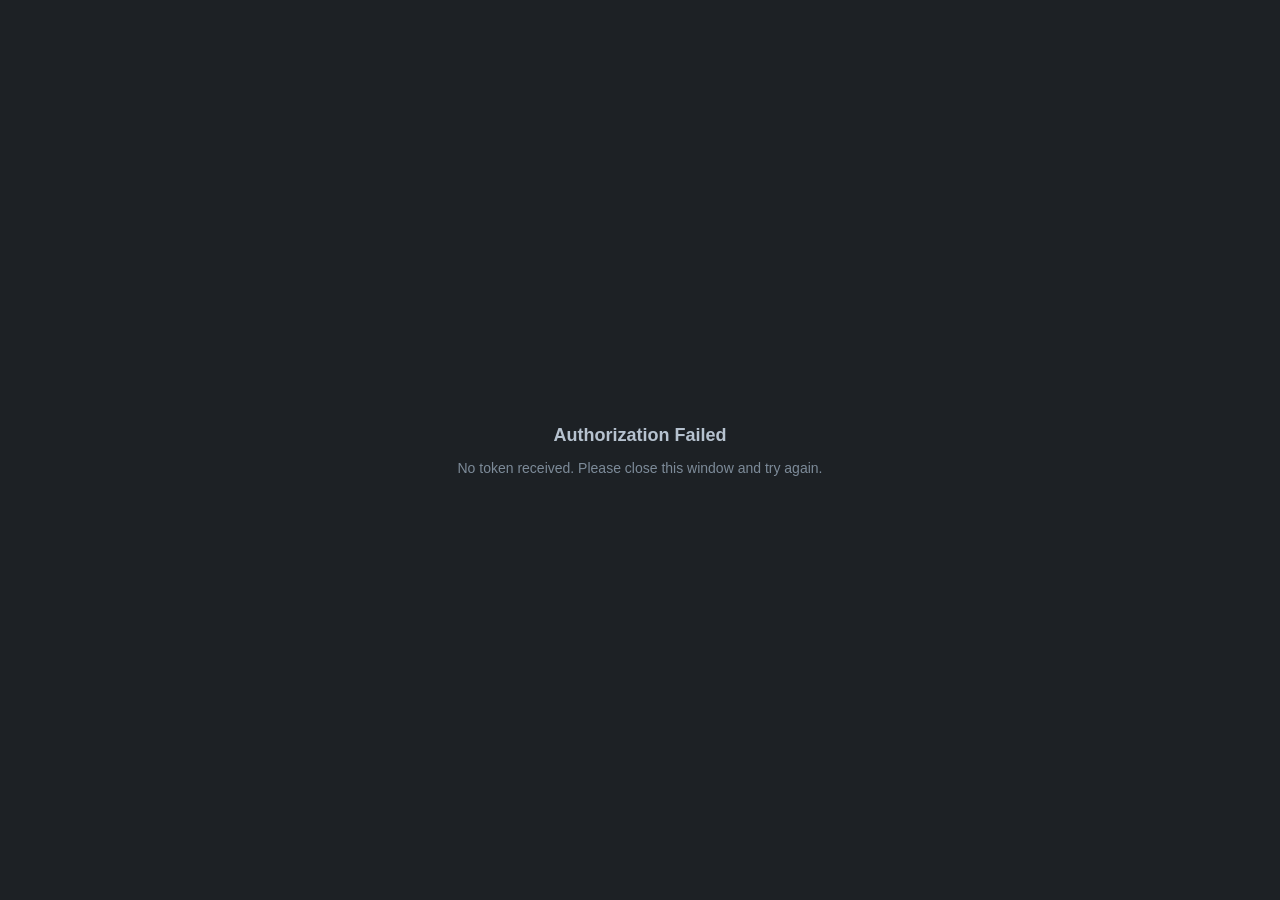
<file: auth-callback.html>
<!DOCTYPE html>
<html lang="en">
<head>
  <meta charset="utf-8">
  <title>Authorizing GTD Table View...</title>
  <style>
    body {
      font-family: -apple-system, BlinkMacSystemFont, 'Segoe UI', Roboto, sans-serif;
      background: #1d2125;
      color: #b6c2cf;
      display: flex;
      align-items: center;
      justify-content: center;
      height: 100vh;
      margin: 0;
    }
    .box {
      text-align: center;
    }
    h2 { font-size: 18px; margin-bottom: 8px; }
    p  { font-size: 14px; color: #7d8b99; }
  </style>
</head>
<body>
  <div class="box">
    <h2 id="heading">Authorizing...</h2>
    <p id="msg">Please wait.</p>
  </div>
  <script>
    var hash = window.location.hash || window.location.search;
    var match = hash.match(/[#?&]token=([^&]+)/);

    if (match) {
      var token = match[1];
      // Store token so the table-view iframe can pick it up
      try { localStorage.setItem('gtd_trello_token_pending', token); } catch(e) {}
      // Also try postMessage to opener
      try { if (window.opener) window.opener.postMessage({ gtdToken: token }, '*'); } catch(e) {}
      document.getElementById('heading').textContent = 'Authorized!';
      document.getElementById('msg').textContent = 'You can close this window.';
      setTimeout(function() { window.close(); }, 1500);
    } else {
      document.getElementById('heading').textContent = 'Authorization Failed';
      document.getElementById('msg').textContent = 'No token received. Please close this window and try again.';
    }
  </script>
</body>
</html>
</file>
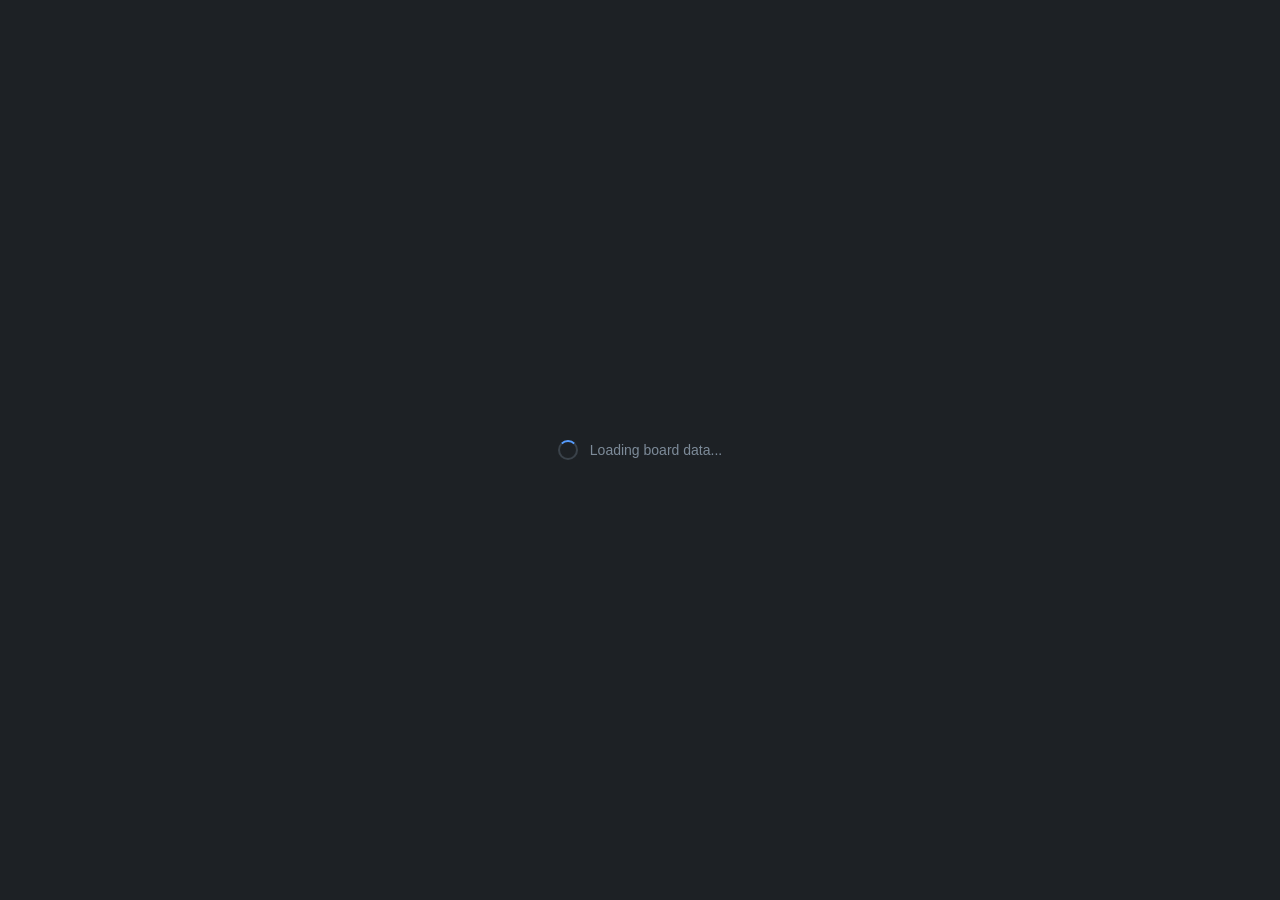
<file: table-view.html>
<!DOCTYPE html>
<html lang="en">
<head>
  <meta charset="utf-8">
  <title>GTD Table View</title>
  <link rel="stylesheet" href="css/table.css?v=19">
  <script src="https://p.trellocdn.com/power-up.min.js"></script>
</head>
<body>
  <div id="app">

    <div id="toolbar">
      <div id="filter-section">
        <input type="text" id="search-input" placeholder="Search cards..." autocomplete="off">

        <div id="list-filter-wrap" style="position:relative;">
          <button id="list-filter-btn" class="toolbar-btn">All Lists ▾</button>
          <div id="list-filter-dropdown" class="hidden">
            <!-- Populated dynamically after data loads -->
          </div>
        </div>

        <div id="labels-filter-wrap" style="position:relative;">
          <button id="labels-filter-btn" class="toolbar-btn">All Labels ▾</button>
          <div id="labels-filter-dropdown" class="hidden">
            <!-- Populated dynamically after data loads -->
          </div>
        </div>

        <div id="members-filter-wrap" style="position:relative;">
          <button id="members-filter-btn" class="toolbar-btn">All Members ▾</button>
          <div id="members-filter-dropdown" class="hidden">
            <!-- Populated dynamically after data loads -->
          </div>
        </div>

        <button id="clear-filters-btn" class="toolbar-btn secondary">Clear Filters</button>
      </div>

      <div id="toolbar-right">
        <button id="refresh-btn" class="toolbar-btn secondary" title="Reload board data">&#8635; Refresh</button>
        <div id="column-toggle">
          <button id="columns-btn" class="toolbar-btn">Columns</button>
          <div id="columns-dropdown" class="hidden">
            <!-- Populated dynamically -->
          </div>
        </div>
      </div>
    </div>

    <div id="auth-overlay" class="hidden">
      <div class="auth-box">
        <h2>Authorization Required</h2>
        <p>This Power-Up needs permission to read and write your Trello card data, including Custom Fields.</p>
        <button id="auth-btn" class="toolbar-btn">Authorize with Trello</button>
        <p class="auth-note">You only need to do this once.</p>
      </div>
    </div>

    <div id="loading-overlay">
      <div class="spinner"></div>
      <span>Loading board data...</span>
    </div>

    <div id="table-container">
      <table id="main-table">
        <thead>
          <tr id="header-row"></tr>
        </thead>
        <tbody id="table-body"></tbody>
      </table>
    </div>

    <div id="cell-popover" class="hidden"></div>
  </div>
  <script src="js/config.js?v=19"></script>
  <script src="js/table.js?v=19"></script>
</body>
</html>
</file>
<file: css/table.css>
/* ── Reset & Base ───────────────────────────────────────────────────────── */
*, *::before, *::after { box-sizing: border-box; margin: 0; padding: 0; }

:root {
  --bg:          #1d2125;
  --bg-raised:   #22272b;
  --bg-hover:    #282e33;
  --bg-input:    #161b22;
  --bg-card:     #2c333a;
  --border:      #3a424a;
  --text:        #b6c2cf;
  --text-muted:  #7d8b99;
  --accent:      #579dff;
  --radius:      4px;
  --font:        -apple-system, BlinkMacSystemFont, 'Segoe UI', Roboto, sans-serif;
}

html, body {
  height: 100%;
  background: var(--bg);
  color: var(--text);
  font-family: var(--font);
  font-size: 13px;
  line-height: 1.5;
  overflow: hidden;
}

/* ── App Shell ──────────────────────────────────────────────────────────── */
#app {
  display: flex;
  flex-direction: column;
  height: 100vh;
}

/* ── Toolbar ────────────────────────────────────────────────────────────── */
#toolbar {
  display: flex;
  align-items: center;
  gap: 10px;
  padding: 10px 14px;
  background: var(--bg-raised);
  border-bottom: 1px solid var(--border);
  flex-shrink: 0;
  flex-wrap: wrap;
  z-index: 20;
}

#filter-section {
  display: flex;
  align-items: center;
  gap: 8px;
  flex: 1;
  flex-wrap: wrap;
}

#toolbar-right {
  display: flex;
  align-items: center;
  gap: 8px;
}

/* ── Toolbar Controls ───────────────────────────────────────────────────── */
#search-input,
#filter-section select {
  height: 32px;
  padding: 0 10px;
  background: var(--bg-input);
  border: 1px solid var(--border);
  border-radius: var(--radius);
  color: var(--text);
  font-size: 13px;
  font-family: var(--font);
  outline: none;
  transition: border-color 0.15s;
}

#search-input { width: clamp(140px, 15%, 260px); }

#search-input:focus,
#filter-section select:focus {
  border-color: var(--accent);
}

#filter-section select option {
  background: var(--bg-card);
}

/* ── Toolbar Buttons ────────────────────────────────────────────────────── */
.toolbar-btn {
  height: 32px;
  padding: 0 12px;
  background: var(--bg-card);
  border: 1px solid var(--border);
  border-radius: var(--radius);
  color: var(--text);
  font-size: 13px;
  font-family: var(--font);
  cursor: pointer;
  white-space: nowrap;
  transition: background 0.12s, border-color 0.12s;
}

.toolbar-btn:hover {
  background: var(--bg-hover);
  border-color: var(--text-muted);
}

.toolbar-btn.secondary {
  background: transparent;
  border-color: transparent;
  color: var(--text-muted);
}

.toolbar-btn.secondary:hover {
  background: var(--bg-hover);
  border-color: var(--border);
  color: var(--text);
}

/* ── Column Toggle Dropdown ─────────────────────────────────────────────── */
#column-toggle {
  position: relative;
}

#columns-dropdown {
  position: absolute;
  top: calc(100% + 6px);
  right: 0;
  min-width: 160px;
  background: var(--bg-card);
  border: 1px solid var(--border);
  border-radius: 6px;
  box-shadow: 0 6px 20px rgba(0, 0, 0, 0.5);
  z-index: 100;
  padding: 6px 0;
}

#columns-dropdown.hidden { display: none; }

/* List / Labels / Members filter multi-select dropdowns share the same styles */
#list-filter-dropdown,
#labels-filter-dropdown,
#members-filter-dropdown {
  position: absolute;
  top: calc(100% + 6px);
  left: 0;
  min-width: 200px;
  max-height: 300px;
  overflow-y: auto;
  background: var(--bg-card);
  border: 1px solid var(--border);
  border-radius: 6px;
  box-shadow: 0 6px 20px rgba(0, 0, 0, 0.5);
  z-index: 100;
  padding: 6px 0;
}
#list-filter-dropdown.hidden,
#labels-filter-dropdown.hidden,
#members-filter-dropdown.hidden { display: none; }

/* Label chip inside filter dropdown row */
#labels-filter-dropdown .label-chip { pointer-events: none; }

.col-toggle-item {
  display: flex;
  align-items: center;
  gap: 8px;
  padding: 6px 14px;
  cursor: pointer;
  user-select: none;
  color: var(--text);
  transition: background 0.1s;
}

.col-toggle-item:hover { background: var(--bg-hover); }

.col-toggle-item input[type="checkbox"] {
  accent-color: var(--accent);
  cursor: pointer;
}

/* ── Loading Overlay ────────────────────────────────────────────────────── */
#loading-overlay {
  display: flex;
  align-items: center;
  justify-content: center;
  gap: 12px;
  position: absolute;
  inset: 0;
  background: var(--bg);
  z-index: 50;
  color: var(--text-muted);
  font-size: 14px;
}

.spinner {
  width: 20px;
  height: 20px;
  border: 2px solid var(--border);
  border-top-color: var(--accent);
  border-radius: 50%;
  animation: spin 0.7s linear infinite;
}

@keyframes spin { to { transform: rotate(360deg); } }

/* ── Table Container ────────────────────────────────────────────────────── */
#table-container {
  flex: 1;
  overflow: auto;
}

#main-table {
  width: 100%;
  border-collapse: collapse;
  table-layout: fixed;
}

/* ── Table Header ───────────────────────────────────────────────────────── */
thead {
  position: sticky;
  top: 0;
  z-index: 10;
  background: var(--bg-raised);
}

th {
  padding: 9px 12px;
  text-align: left;
  font-size: 11px;
  font-weight: 700;
  letter-spacing: 0.6px;
  text-transform: uppercase;
  color: var(--text-muted);
  border-bottom: 2px solid var(--border);
  white-space: nowrap;
  user-select: none;
}

.th-inner {
  display: flex;
  align-items: center;
  gap: 4px;
}

.sort-icon {
  font-size: 9px;
  opacity: 0.35;
  transition: opacity 0.1s;
}

th:hover .sort-icon,
.sort-icon.active {
  opacity: 1;
}

.sort-icon.active { color: var(--accent); }

/* ── Table Body ─────────────────────────────────────────────────────────── */
td {
  padding: 7px 12px;
  border-bottom: 1px solid var(--border);
  vertical-align: middle;
  overflow: hidden;
}

tr:last-child td { border-bottom: none; }

tr { height: 56px; }

tr:hover td { background: var(--bg-hover); }

/* ── Cell Types ─────────────────────────────────────────────────────────── */

/* Name (link) */
.cell-name {
  width: 100%;
  overflow: hidden;
  display: flex;
  align-items: center;
  gap: 8px;
}

/* Completion circle — hidden until row hover */
.completion-btn {
  flex-shrink: 0;
  width: 16px;
  height: 16px;
  border: 2px solid var(--text-muted);
  border-radius: 50%;
  cursor: pointer;
  opacity: 0;
  transition: opacity 0.15s, border-color 0.15s, background 0.15s;
}

tr:hover .completion-btn {
  opacity: 1;
}

.completion-btn:hover {
  border-color: #4bce97;
  background: rgba(75, 206, 151, 0.15);
}

.card-name-link {
  display: -webkit-box;
  -webkit-line-clamp: 2;
  -webkit-box-orient: vertical;
  color: var(--text);
  text-decoration: none;
  overflow: hidden;
  font-weight: 500;
  flex: 1;
  min-width: 0;
  line-height: 1.4;
}

.card-name-link:hover {
  color: var(--accent);
  text-decoration: underline;
}

/* Readonly text */
.cell-readonly {
  color: var(--text-muted);
  white-space: nowrap;
  overflow: hidden;
  text-overflow: ellipsis;
}

/* Labels */
.cell-labels {
  display: flex;
  flex-wrap: wrap;
  gap: 4px;
  align-items: center;
  align-content: center;
  overflow: hidden;
}

.label-chip {
  display: inline-block;
  padding: 2px 8px;
  border-radius: 3px;
  font-size: 11px;
  font-weight: 600;
  white-space: nowrap;
  min-width: 40px;
  max-width: 120px;
  overflow: hidden;
  text-overflow: ellipsis;
}

/* Editable cells — click hint */
.cell-editable {
  cursor: pointer;
  position: relative;
}

.cell-editable:hover::after {
  content: '';
  position: absolute;
  inset: 1px;
  border: 1px solid var(--border);
  border-radius: var(--radius);
  pointer-events: none;
}

/* Generic display span inside editable cells */
.cell-display {
  display: block;
  overflow: hidden;
  text-overflow: ellipsis;
  white-space: nowrap;
  min-height: 18px;
}

.cell-display.empty::before {
  content: '—';
  color: var(--text-muted);
}

/* Text / tags cell display */
.cell-text .cell-display,
.cell-tags .cell-display { font-size: 13px; }

/* Who chips */
.cell-tags {
  display: flex;
  flex-wrap: wrap;
  gap: 4px;
  align-items: center;
}

.who-chip {
  display: inline-block;
  padding: 2px 9px;
  border-radius: 3px;
  background: #2b3b5a;
  color: #9ecbf7;
  font-size: 11px;
  font-weight: 600;
  white-space: nowrap;
}

/* Inline input */
.cell-input {
  width: 100%;
  background: var(--bg-input);
  border: 2px solid var(--accent);
  border-radius: var(--radius);
  color: var(--text);
  padding: 3px 8px;
  font-size: 13px;
  font-family: var(--font);
  outline: none;
}

/* Inline select */
.cell-select {
  width: 100%;
  background: var(--bg-card);
  border: 2px solid var(--accent);
  border-radius: var(--radius);
  color: var(--text);
  padding: 3px 6px;
  font-size: 13px;
  font-family: var(--font);
  outline: none;
  cursor: pointer;
}

.cell-select option { background: var(--bg-card); }

/* Status / Priority badge */
.status-badge {
  display: inline-block;
  padding: 3px 10px;
  border-radius: 3px;
  font-size: 11px;
  font-weight: 700;
  white-space: nowrap;
  letter-spacing: 0.3px;
}

/* Due Date */
.cell-date {
  color: var(--text-muted);
  white-space: nowrap;
  font-size: 12px;
}

.cell-date.due-overdue { color: #f5a623; font-weight: 600; }
.cell-date.due-complete { color: #4bce97; }

/* Members */
.cell-members {
  display: flex;
  gap: 4px;
  flex-wrap: wrap;
  align-items: center;
  align-content: center;
  overflow: hidden;
}

.member-avatar {
  display: inline-flex;
  align-items: center;
  justify-content: center;
  width: 26px;
  height: 26px;
  border-radius: 50%;
  background: #344563;
  color: #9ecbf7;
  font-size: 10px;
  font-weight: 700;
  cursor: default;
}

/* Empty / Error states */
.empty-state {
  text-align: center;
  padding: 56px 24px;
  color: var(--text-muted);
  font-size: 14px;
}

.error-state {
  text-align: center;
  padding: 56px 24px;
  color: #f87168;
  font-size: 14px;
}

/* ── Auth Overlay ───────────────────────────────────────────────────────── */
#auth-overlay {
  position: absolute;
  inset: 0;
  background: var(--bg);
  display: flex;
  align-items: center;
  justify-content: center;
  z-index: 60;
}

#auth-overlay.hidden { display: none; }

.auth-box {
  background: var(--bg-card);
  border: 1px solid var(--border);
  border-radius: 8px;
  padding: 40px 48px;
  text-align: center;
  max-width: 420px;
}

.auth-box h2 {
  font-size: 18px;
  font-weight: 600;
  margin-bottom: 12px;
  color: var(--text);
}

.auth-box p {
  color: var(--text-muted);
  margin-bottom: 20px;
  line-height: 1.6;
}

.auth-note {
  font-size: 12px;
  margin-top: 12px;
  margin-bottom: 0 !important;
}

/* ── Custom Field Checkbox ──────────────────────────────────────────────── */
.cf-checkbox {
  display: inline-flex;
  align-items: center;
  justify-content: center;
  width: 18px;
  height: 18px;
  border: 2px solid var(--border);
  border-radius: 3px;
  cursor: pointer;
  font-size: 13px;
  transition: border-color 0.15s, background 0.15s;
}

.cf-checkbox.checked {
  background: var(--accent);
  border-color: var(--accent);
  color: #fff;
}

.cf-checkbox:hover { border-color: var(--accent); }

/* ── Cell Popover ───────────────────────────────────────────────────────── */
#cell-popover {
  position: fixed;
  min-width: 200px;
  max-width: 280px;
  max-height: 420px;
  overflow-y: auto;
  background: var(--bg-card);
  border: 1px solid var(--border);
  border-radius: 6px;
  box-shadow: 0 8px 24px rgba(0, 0, 0, 0.6);
  z-index: 300;
  padding: 6px 0;
}

#cell-popover.hidden { display: none; }

.popover-header {
  padding: 6px 14px 4px;
  font-size: 11px;
  font-weight: 700;
  letter-spacing: 0.6px;
  text-transform: uppercase;
  color: var(--text-muted);
  border-bottom: 1px solid var(--border);
  margin-bottom: 4px;
}

.popover-item {
  padding: 7px 14px;
  cursor: pointer;
  color: var(--text);
  font-size: 13px;
  display: flex;
  align-items: center;
  gap: 8px;
  transition: background 0.1s;
}

.popover-item:hover { background: var(--bg-hover); }

.popover-item.selected { color: var(--accent); font-weight: 600; }

/* ── Label Editor Rows ──────────────────────────────────────────────────── */
.label-editor-row {
  display: flex;
  align-items: center;
  gap: 8px;
  padding: 3px 10px;
}

.label-editor-cb {
  flex-shrink: 0;
  width: 16px;
  height: 16px;
  accent-color: var(--accent);
  cursor: pointer;
}

.label-editor-btn {
  flex: 1;
  padding: 6px 10px;
  border-radius: 3px;
  font-size: 13px;
  font-weight: 600;
  cursor: pointer;
  min-height: 32px;
  display: flex;
  align-items: center;
  overflow: hidden;
  white-space: nowrap;
  transition: filter 0.1s;
}

.label-editor-btn:hover { filter: brightness(0.85); }

/* ── Popover Search Input ────────────────────────────────────────────────── */
.popover-search {
  padding: 8px 10px 4px;
}

.popover-search input {
  width: 100%;
}

.popover-section-label {
  padding: 6px 10px 2px;
  font-size: 11px;
  font-weight: 700;
  letter-spacing: 0.5px;
  text-transform: uppercase;
  color: var(--text-muted);
}
</file>
